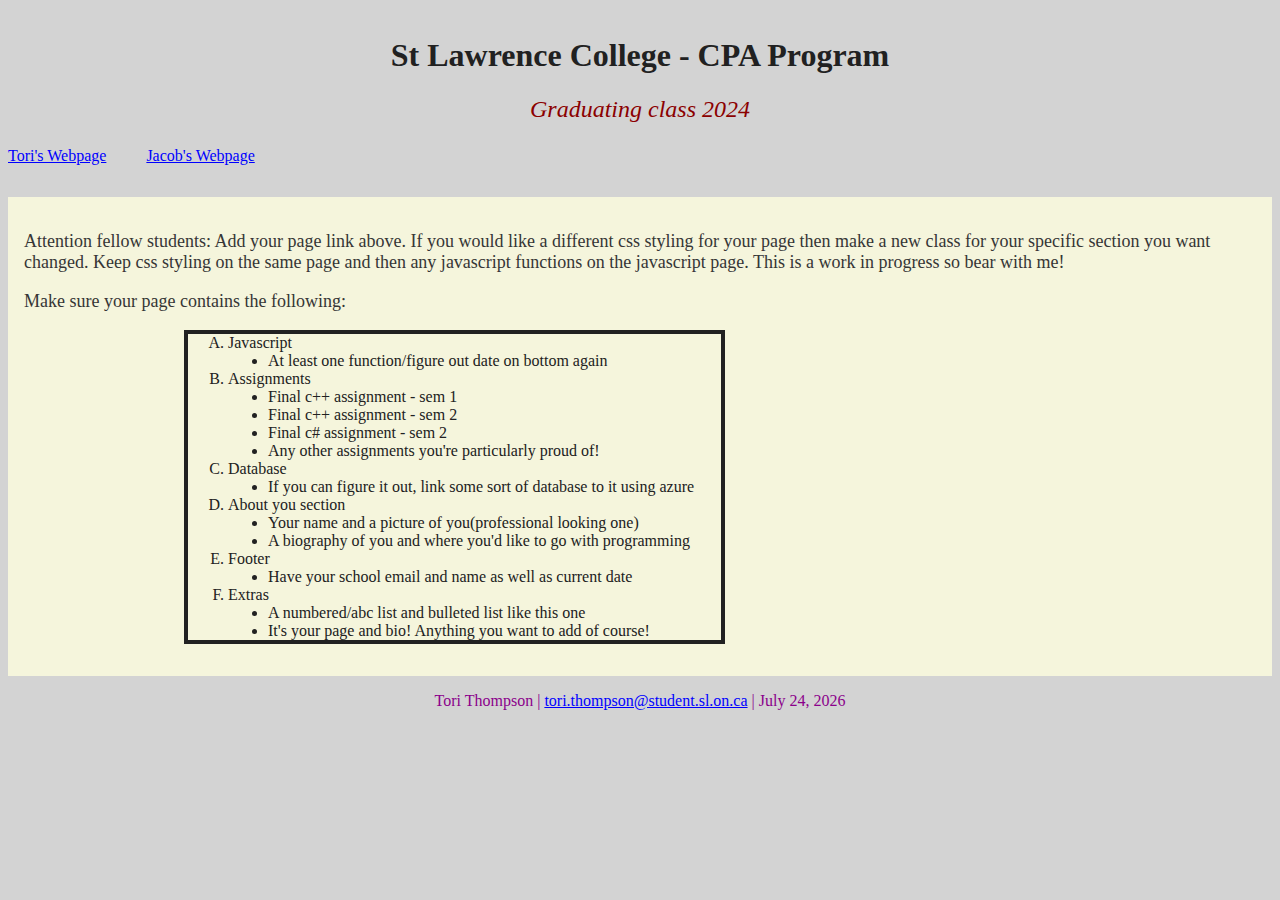
<file: index.html>
<!doctype html>
<!-- Tori Thompson-->
<html lang = "en">
<head>
    <meta charset = "UTF-8">
    <title>Computer Programming Students</title>
    <link rel ="stylesheet" type = "text/css" href = "./css.css"/>
    <script src = "./javascript.js"></script>
</head>
<body onload = "todaysDate()"> 
    <div class = "headings"> 
        <h1>St Lawrence College - CPA Program</h1>
    <span class ="heading2">Graduating class 2024</span>
    </div>
    <div class = "navflexcontainer"> 
        <!-- Add your link here -->
        <div class = "navflexitem"><a href = toripage.html>Tori's Webpage</a></div>
        <div class = "navflexitem"><a href = JacobsPage.html>Jacob's Webpage</a></div>
    </div>
    <div class= "maincontainer">
    <p>
        Attention fellow students:
        Add your page link above. If you would like a different css styling for your page then make a new
        class for your specific section you want changed. Keep css styling on the same page and then any
        javascript functions on the javascript page. This is a work in progress so bear with me!
    </p>
    <p>
        Make sure your page contains the following:
        </p>
    <ol>
        <li>Javascript
            <ul>
                <li>At least one function/figure out date on bottom again</li>
            </ul>
        </li>
        <li> Assignments
            <ul>
                <li>Final c++ assignment - sem 1</li>
                <li>Final c++ assignment - sem 2</li>
                <li>Final c# assignment - sem 2</li>
                <li>Any other assignments you're particularly proud of!</li>
            </ul>
        </li>
        <li> Database
            <ul>
                <li>If you can figure it out, link some sort of database to it using azure</li>
            </ul>
        <li> About you section
            <ul>
                <li>Your name and a picture of you(professional looking one)</li>
                <li>A biography of you and where you'd like to go with programming</li>
            </ul>
        </li>
        <li>Footer
            <ul>
                <li>Have your school email and name as well as current date</li>
            </ul>
        </li>
        <li>Extras
            <ul>
                <li>A numbered/abc list and bulleted list like this one</li>
                <li>It's your page and bio! Anything you want to add of course!</li>
            </ul>
        </li>
    </ol>
    </div>
    <div class = "footercontainer">
        Tori Thompson | <a href="mailto:tori.thompson@student.sl.on.ca">tori.thompson@student.sl.on.ca</a> | 
        <span id = "currentDate"></span>
    </div>
</body>

</html>
</file>
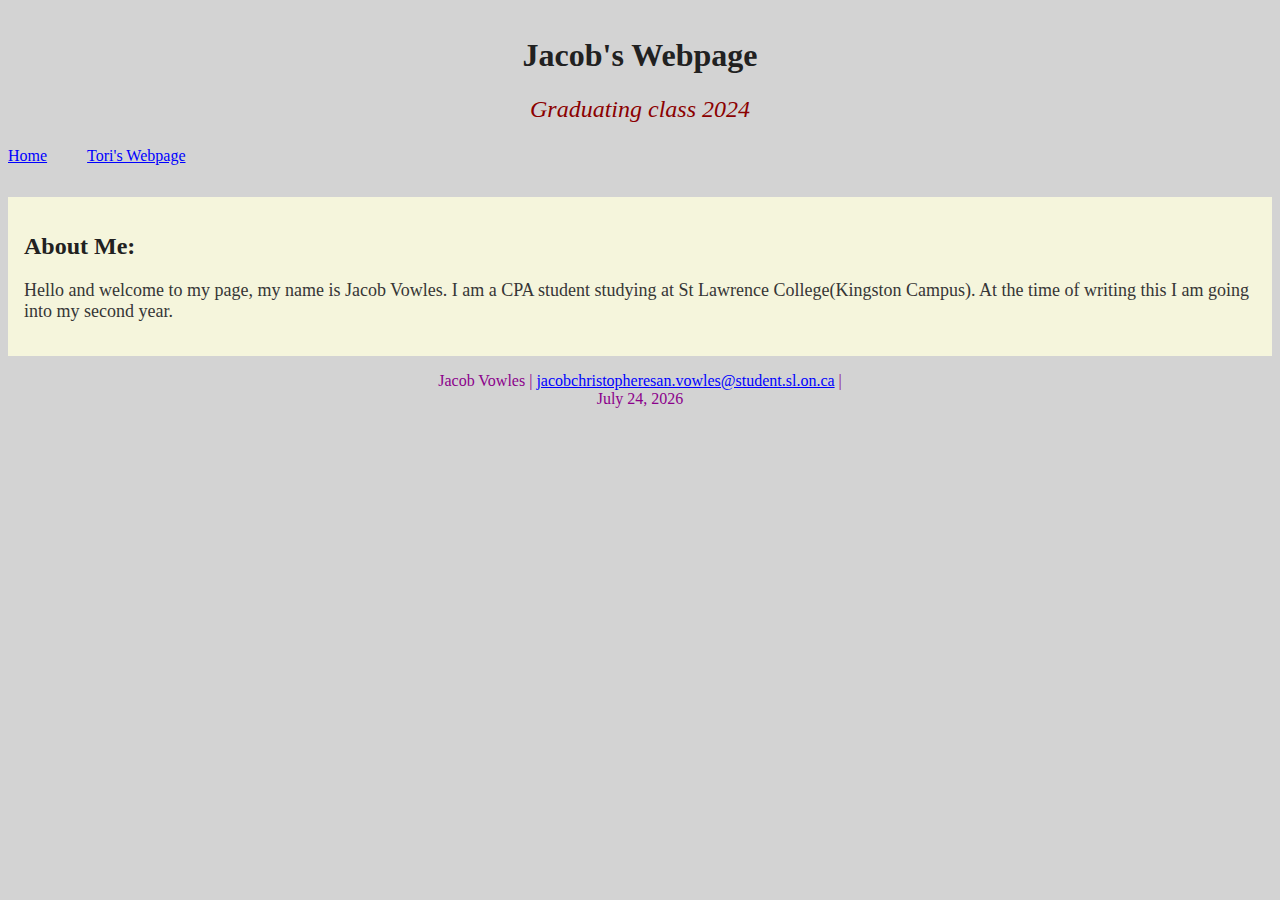
<file: JacobsPage.html>
<!DOCTYPE html>
<!--Jacob Vowles-->
<html lang = "en"></html>
<head>
    <meta charset = "UTF-8">
    <title>Jacob's Page :)</title>
    <link rel ="stylesheet" type = "text/css" href = "css.css"/>
    <script src = "./javascript.js"></script>
</head>
<body onload = "todaysDate()">
    <div class = "headings">
        <h1>Jacob's Webpage </h1>
        <span class ="heading2">Graduating class 2024</span>
    </div>
    <div class = "navflexcontainer"> 
        <div class = "navflexitem"><a href = index.html>Home</a></div>
        <div class = "navflexitem"><a href = toripage.html>Tori's Webpage</a></div>
    </div>
    <div class = "maincontainer">
        <div class = "jacobInfo">
            <h2>About Me:</h2>
            <p>Hello and welcome to my page, my name is Jacob Vowles. I am a CPA student studying at St Lawrence College(Kingston Campus). 
               At the time of writing this I am going into my second year. </p>
        </div>

    </div>


    <div class = "footercontainer">
        Jacob Vowles | <a href="mailto:jacobchristopheresan.vowles@student.sl.on.ca">jacobchristopheresan.vowles@student.sl.on.ca</a> | <br>
        <span id = "currentDate"></span> 
    </div>

</body>
</file>
<file: css.css>
body {
    font-family: garamond, "Times new roman", serif;
    font-size: medium;
    color : #212121;
    background-color: lightgray;
}
h1 {
    font-size:xx-large;
}
.heading2 {
    font-size: x-large;
    font-style:italic;
    color: darkred;
}
p {
    color: #363636 ;
    font-size: large;
}
ol {
    list-style: upper-alpha;
    border: #212121 solid .25em;
    width:40%;
    margin-left:10em;
}
ul {
    list-style: disc;
}
table {
    width:80%;
    margin: auto;
    border-collapse: collapse;
    border: solid #FFC700;
    background-color: #e6e6e6;
}
th, td {
    border: solid #FFC700;
    background-color: #e6e6e6;
}
a:link {
    color: blue;
}
a:visited {
    color: red;
}
a:hover {
    color: green;
    opacity: 0.5;
}
a:active {
    color: purple;
}
.center {
    display:flex;
    margin-left:auto;
    margin-right:auto;
    justify-content: center;
    background-color: beige;
}
.navflexcontainer {
    margin-top:1em;
    display: flex;
    flex-wrap:wrap;
    flex-direction:row;
    background-color: lightgray;
    margin-bottom: 2em;
}
.navflexitem {
    text-align:left;
    margin-right:2.5em;
}
.navspace {
    flex:3;
}
.navflexsocial {
    flex:0.1;
}
.maincontainer {
    margin: auto;
    padding: 1em;
    background-color: beige;
    min-width: 20em;
}
.footercontainer {
    color: darkmagenta;
    background-color: lightgray;
    margin: auto;
    text-align:center;
    padding: 1em;
    margin-bottom:-1em;
}
.headings {
    text-align:center;
    padding:1.5em;
    margin-top:-1em;
    margin-bottom:-1em;
}
.imagespagemainflexcontainer {
    display:flex;
    flex-direction: row;
    flex-wrap:wrap;
    justify-content: center;
    background-color: beige;
}
.imagespagemainflexitem {
    background-color: lightgray;
    border-radius: 0.75em;
    border:#212121 solid .5em;
    flex:1;
    margin-right:1em;
    text-align: center;
    max-width: 25em;
    margin-top:2em;
    padding-left:1em;
    padding-right:1em;
}
input {
    color:red;
}
textarea:focus {
    background-color:lightgreen;
}
label {
    color:blue;
}
form {
    border:#212121 solid .25em;
    flex:1;
    text-align:left;
    width:50%;
    margin-left:auto;
    margin-right:auto;
    padding:.5em;
    margin-top:1em;
}
.submitbtn {
    text-align:center;
    margin-top:2em;
}
textarea {
    resize: none;
}
</file>
